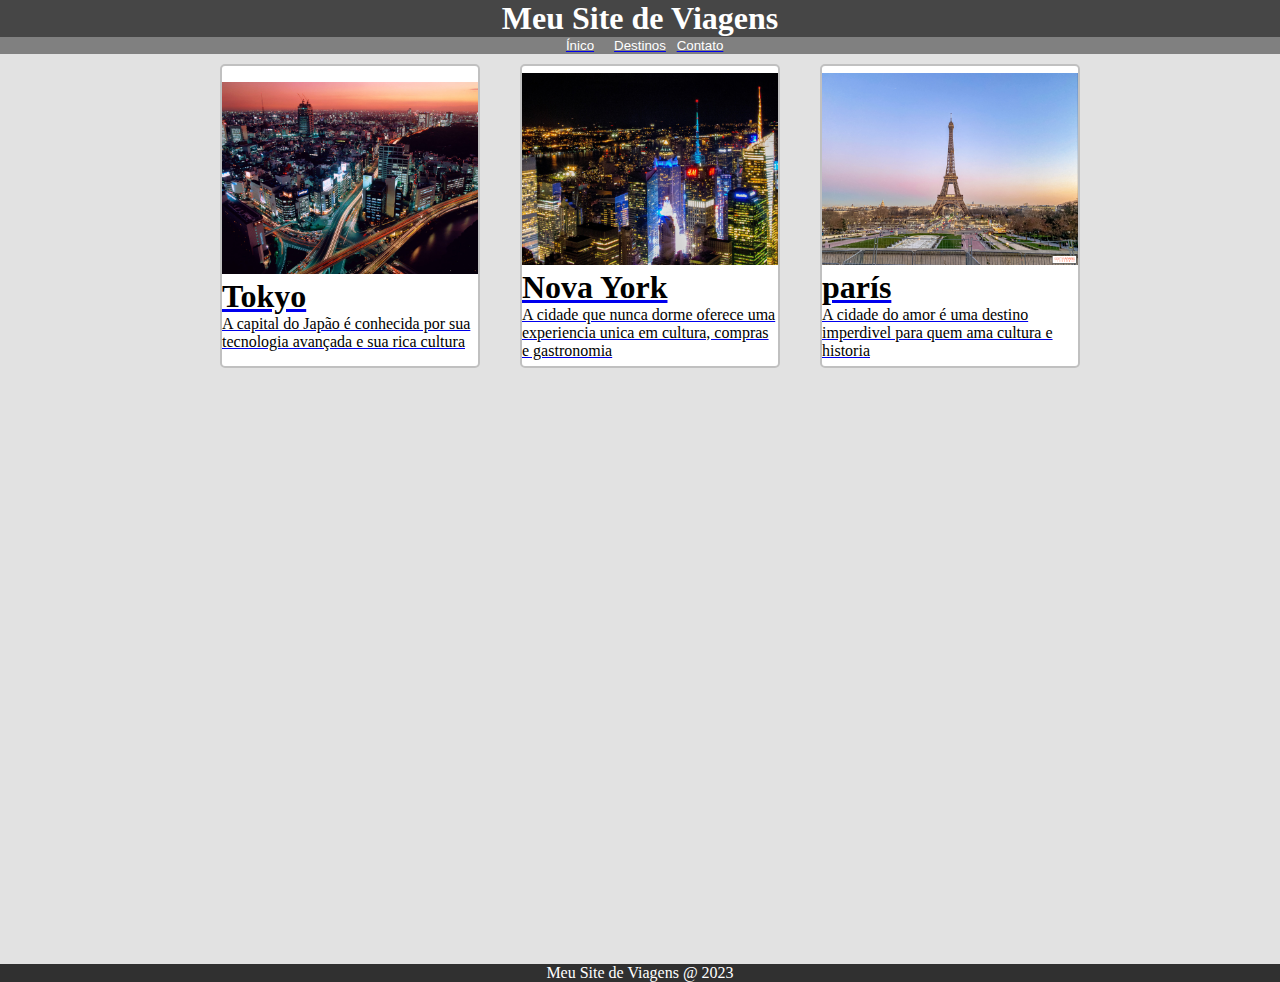
<file: index.html>
<!DOCTYPE html>
<html lang="PT-BR">

<head>
    <meta charset="UTF-8">
    <meta http-equiv="X-UA-Compatible" content="IE=edge">
    <meta name="viewport" content="width=device-width, initial-scale=1.0">
    <title>Site de Blog</title>
    <link rel="stylesheet" href="blog.css">
</head>

<body>
    <h1 class="a">Meu Site de Viagens</h1>
    <div class="d">
        <a href="https://natsue6.github.io/test/index.html">
            <Button>Ínico</Button>
        </a>
        <a href="#">
            <button>Destinos</button>
        </a>
        <a href="#">
            <button>Contato</button>
        </a>
    </div>
    <div class="t">

        <a href="./blog1.html">

            <div class="b">
                <img src="tokyo.jpg" alt="tokyo">
                <h1>Tokyo</h1>
                <p>A capital do Japão é conhecida por sua tecnologia avançada e sua rica cultura</p>
                <link rel="stylesheet" href="blog1.html">
            </a>
    </div>

    <a href="./blog2.html">

        <div class="b">
            <img src="nova york.jpg" alt="nova york">
            <h1>Nova York</h1>
            <p>A cidade que nunca dorme oferece uma experiencia unica em cultura, compras e gastronomia</p>
            <link rel="stylesheet" href="blog2.html">
        </a>
        </div>
    <a href="./blog3.html">

        <div class="b">
            <img src="paris.jpg" alt="paris">
            <h1>parís</h1>
            <p>A cidade do amor é uma destino imperdivel para quem ama cultura e historia</p>
            <link rel="stylesheet" href="blog3.html">
        </a>
        </div>
</div>
<p class="f">Meu Site de Viagens @ 2023</p>
</body>

</html>
</file>
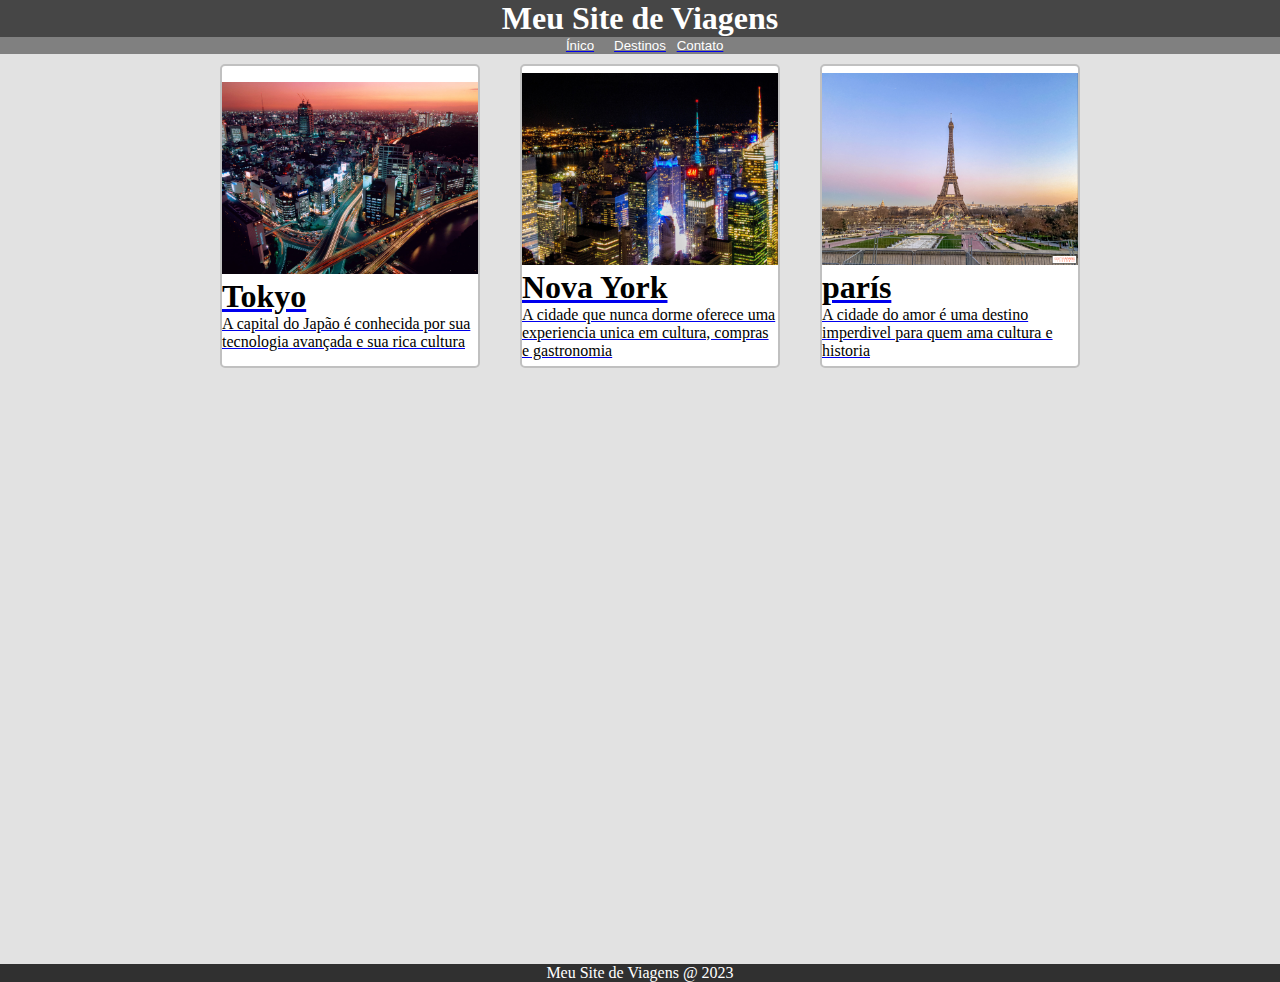
<file: blog.html>
<!DOCTYPE html>
<html lang="PT-BR">

<head>
    <meta charset="UTF-8">
    <meta http-equiv="X-UA-Compatible" content="IE=edge">
    <meta name="viewport" content="width=device-width, initial-scale=1.0">
    <title>Site de Blog</title>
    <link rel="stylesheet" href="blog.css">
</head>

<body>
    <h1 class="a">Meu Site de Viagens</h1>
    <div class="d">
        <a href="C:\Users\rti_26\Documents\postila-main\blog.html">
            <Button>Ínico</Button>
        </a>
        <a href="#">
            <button>Destinos</button>
        </a>
        <a href="#">
            <button>Contato</button>
        </a>
    </div>
    <div class="t">

        <a href="C:\Users\rti_26\Documents\postila-main\blog1.html">

            <div class="b">
                <img src="tokyo.jpg" alt="tokyo">
                <h1>Tokyo</h1>
                <p>A capital do Japão é conhecida por sua tecnologia avançada e sua rica cultura</p>
                <link rel="stylesheet" href="blog1.html">
            </a>
    </div>

    <a href="C:\Users\rti_26\Documents\postila-main\blog2.html">

        <div class="b">
            <img src="nova york.jpg" alt="nova york">
            <h1>Nova York</h1>
            <p>A cidade que nunca dorme oferece uma experiencia unica em cultura, compras e gastronomia</p>
            <link rel="stylesheet" href="blog2.html">
        </a>
        </div>
    <a href="C:\Users\rti_26\Documents\postila-main\blog3.html">

        <div class="b">
            <img src="paris.jpg" alt="paris">
            <h1>parís</h1>
            <p>A cidade do amor é uma destino imperdivel para quem ama cultura e historia</p>
            <link rel="stylesheet" href="blog3.html">
        </a>
        </div>
</div>
<p class="f">Meu Site de Viagens @ 2023</p>
</body>

</html>
</file>
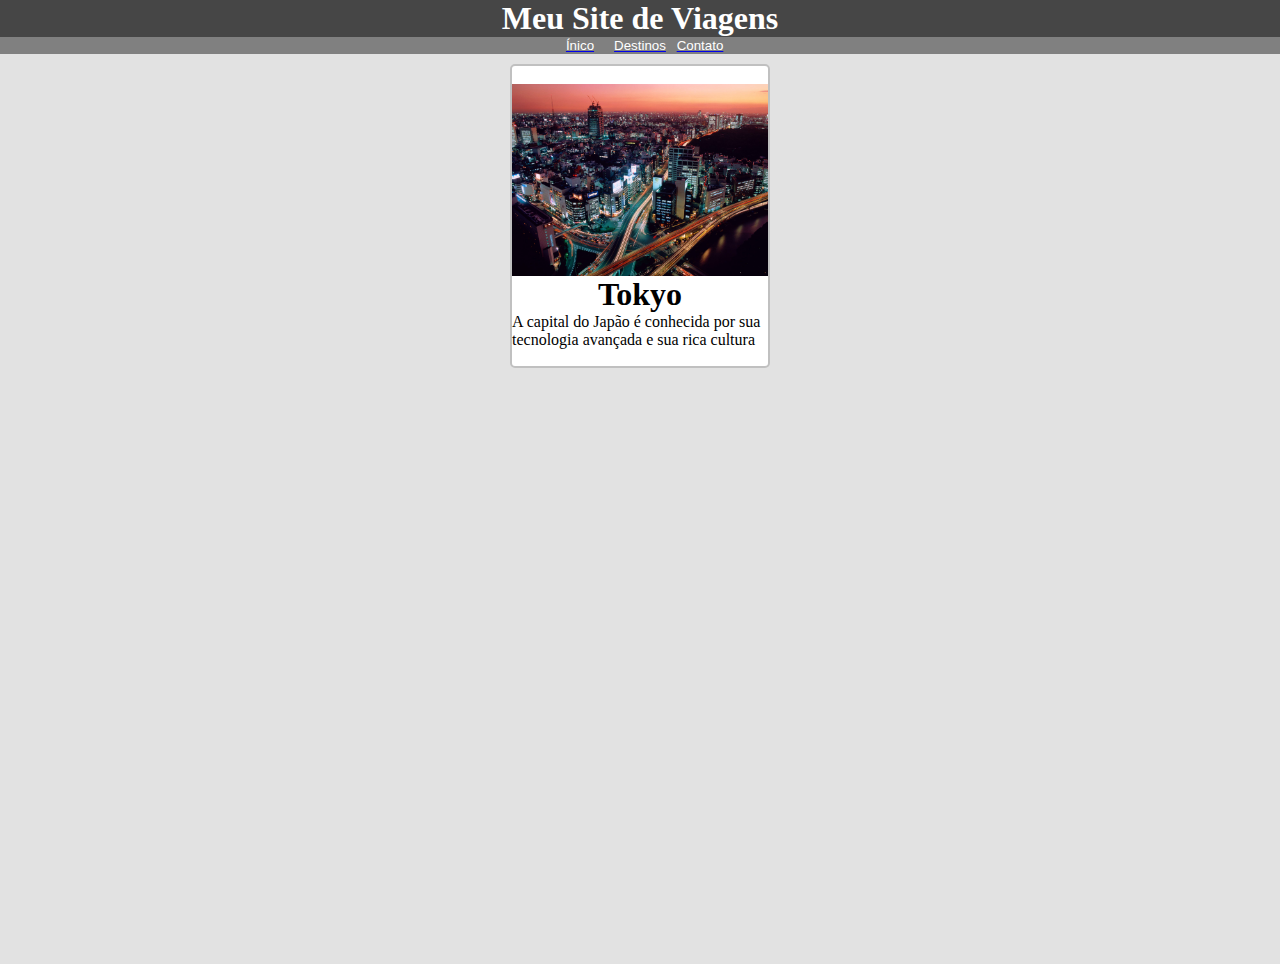
<file: blog1.html>
<!DOCTYPE html>
<html lang="PT-BR">

<head>
    <meta charset="UTF-8">
    <meta http-equiv="X-UA-Compatible" content="IE=edge">
    <meta name="viewport" content="width=device-width, initial-scale=1.0">
    <link rel="stylesheet" href="blog.css">
    <title>Tokyo</title>
    <link rel="stylesheet" href="blog.css">
</head>

<body>
    <h1 class="a">Meu Site de Viagens</h1>
    <div class="d">
        <a href="https://natsue6.github.io/test/index.html">
            <Button>Ínico</Button>
        </a>
        <a href="https://natsue6.github.io/test/index.html">
            <button>Destinos</button>
        </a>
        <a href="#">
            <button>Contato</button>
        </a>
    </div>
    <div class="t">

        <div class="b">
            <img src="tokyo.jpg" alt="tokyo">
            <h1>Tokyo</h1>
            <p>A capital do Japão é conhecida por sua tecnologia avançada e sua rica cultura</p>
            <link rel="stylesheet" href="blog1.html">
    </div>

    
</div>
</body>

</html>
</file>
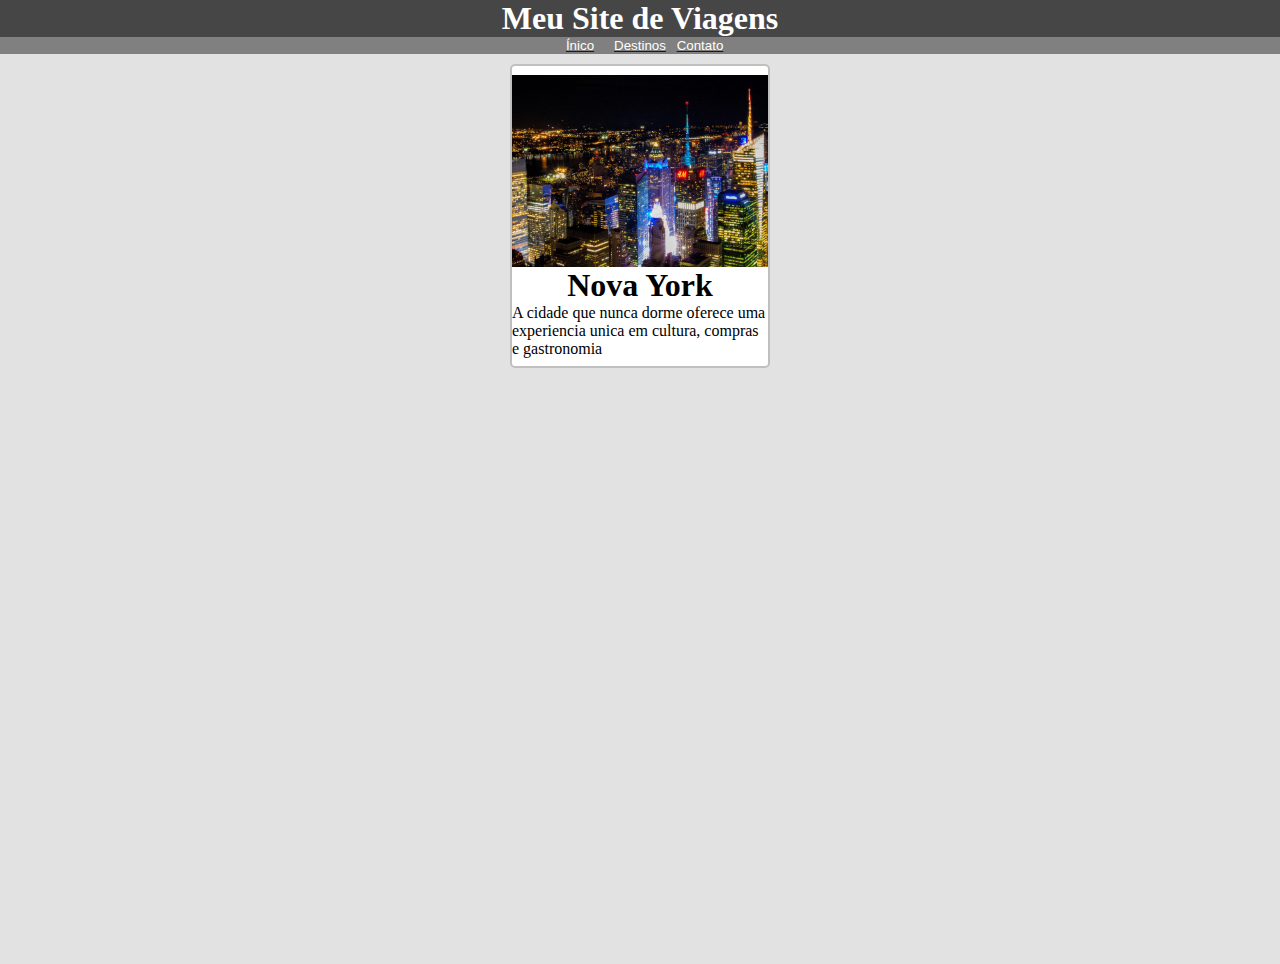
<file: blog2.html>
<!DOCTYPE html>
<html lang="PT-BR">

<head>
    <meta charset="UTF-8">
    <meta http-equiv="X-UA-Compatible" content="IE=edge">
    <meta name="viewport" content="width=device-width, initial-scale=1.0">
    <title>Nova York</title>
    <link rel="stylesheet" href="blog.css">
</head>

<body>
    <h1 class="a">Meu Site de Viagens</h1>
    <div class="d">
        <a href="https://natsue6.github.io/test/index.html">
            <Button>Ínico</Button>
        </a>
        <a href="https://natsue6.github.io/test/index.html">
            <button>Destinos</button>
        </a>
        <a href="#">
            <button>Contato</button>
        </a>
    </div>
    <div class="t">



        <div class="b">
            <img src="nova york.jpg" alt="nova york">
            <h1>Nova York</h1>
            <p>A cidade que nunca dorme oferece uma experiencia unica em cultura, compras e gastronomia</p>
            <link rel="stylesheet" href="blog2.html">

        </div>
    </div>
    </div>

</html>
</file>
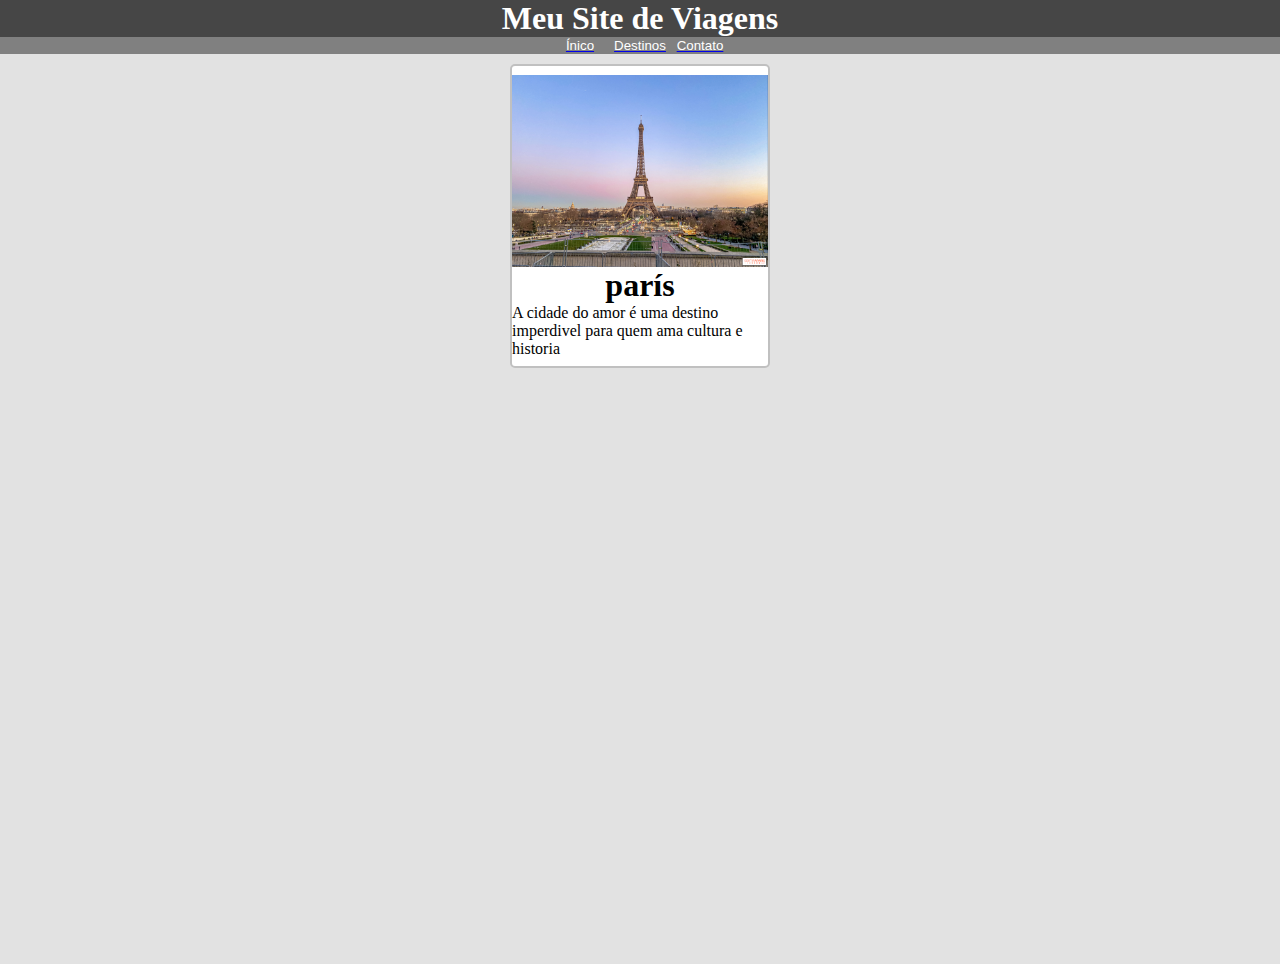
<file: blog3.html>
<!DOCTYPE html>
<html lang="PT-BR">

<head>
    <meta charset="UTF-8">
    <meta http-equiv="X-UA-Compatible" content="IE=edge">
    <meta name="viewport" content="width=device-width, initial-scale=1.0">
    <title>París</title>
    <link rel="stylesheet" href="blog.css">
</head>

<body>
    <h1 class="a">Meu Site de Viagens</h1>
    <div class="d">
        <a href="https://natsue6.github.io/test/index.html">
            <Button>Ínico</Button>
        </a>
        <a href="#">
            <button>Destinos</button>
        </a>
        <a href="#">
            <button>Contato</button>
        </a>
    </div>
    <div class="t">


        <div class="b">
            <img src="paris.jpg" alt="paris">
            <h1>parís</h1>
            <p>A cidade do amor é uma destino imperdivel para quem ama cultura e historia</p>
            <link rel="stylesheet" href="blog3.html">
        </div>
    </div>
</body>

</html>
</file>
<file: blog.css>
*{
    margin: 0;
}
body{
    background: rgb(226, 226, 226);
}

.a{
    display: flex;
    flex-direction: row;
    align-items: center;
    justify-content: center;
    background-color: rgb(70, 70, 70);
    color: white;
}
.d{
    display: flex;
    flex-direction: row;
    align-items: center;
    justify-content: center;
    background-color: gray;
}
img{
    width: 100%;
}
button{
    margin: 0;
    display: flex;
    align-items: center;
    justify-content: center;
    gap: 10px;
    border: none;
    background: 200px gray;
    width: 60px;
    color: white;
}
.b{
    border: solid 2px rgb(192, 192, 192);
    border-radius: 5px;
    display: flex;
    flex-direction: column;
    align-items: center;
    justify-content: center;
    background: white;
    width: 20%;
    height: 300px;
}
.t{
    display: flex;
    margin-top: 10px;
    justify-content: center;
    gap: 20px;
    height: 100vh;
}
h1{
    color: black;
    text-decoration: none;
}
p{
    color: black;
    text-decoration: none;
}
.f{
    background: rgb(48, 48, 48);
    display: flex;
    flex-direction: column-reverse;
    align-items: center;
    justify-content: center;
    color: white;
    
}
</file>
